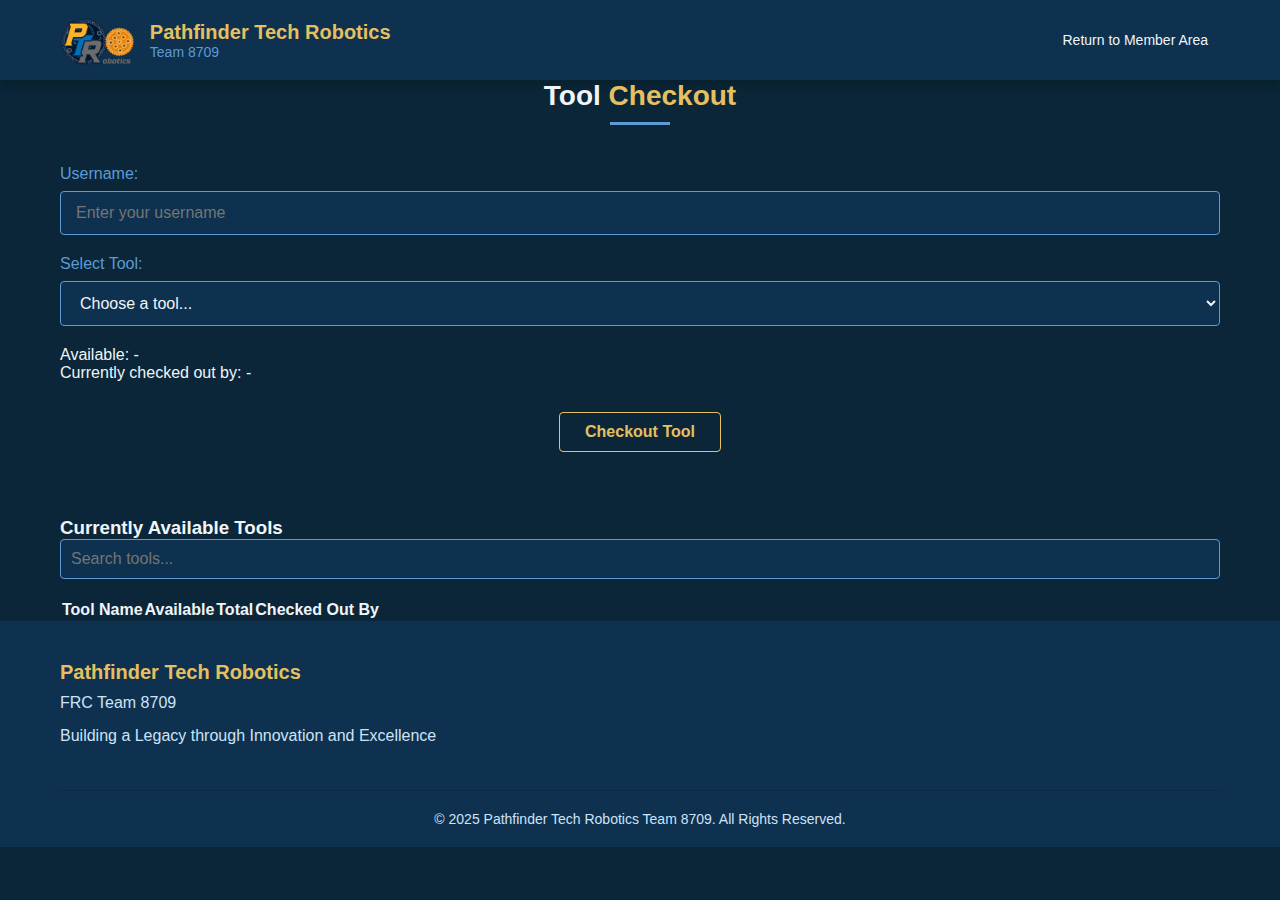
<file: tool-logout.html>
<!DOCTYPE html>
<html lang="en">
<head>
    <meta charset="UTF-8">
    <meta name="viewport" content="width=device-width, initial-scale=1.0">
    <title>Tool Checkout - Pathfinder Tech Robotics</title>
    <link rel="icon" href="../ptrlogo.ico" type="image/x-icon">
    <link rel="stylesheet" href="./member-login.css">
    <link rel="stylesheet" href="./tool-logout.css">
</head>
<body>
    <header>
        <div class="container header-content">
            <div class="logo-container">
                <img src="../ptrlogo.ico" alt="Team Logo" class="logo-img">
                <div class="logo-text">
                    <h1>Pathfinder Tech Robotics</h1>
                    <p>Team 8709</p>
                </div>
            </div>
            
            <nav>
                <ul>
                    <li><a href="member-area.html">Return to Member Area</a></li>
                </ul>
            </nav>
        </div>
    </header>

    <section class="tool-section">
        <div class="container">
            <h2 class="section-title">Tool <span>Checkout</span></h2>
            
            <div class="tool-container">
                <div class="tool-checkout-form">
                    <div class="form-group">
                        <label for="username">Username:</label>
                        <input type="text" id="username" name="username" placeholder="Enter your username">
                    </div>
                    
                    <div class="form-group">
                        <label for="toolSelect">Select Tool:</label>
                        <select id="toolSelect" name="toolSelect">
                            <option value="">Choose a tool...</option>
                        </select>
                    </div>

                    <div class="tool-info" id="toolInfo">
                        <p>Available: <span id="toolAvailable">-</span></p>
                        <p>Currently checked out by: <span id="toolCheckedOut">-</span></p>
                    </div>
                    
                    <div class="form-actions">
                        <button id="checkoutButton" class="btn">Checkout Tool</button>
                    </div>
                    
                    <div id="checkoutError" class="error-message"></div>
                </div>

                <div class="tool-list">
                    <h3>Currently Available Tools</h3>
                    <div class="search-container">
                        <input type="text" id="toolSearchInput" placeholder="Search tools..." class="search-input">
                    </div>
                    <table id="toolTable">
                        <thead>
                            <tr>
                                <th>Tool Name</th>
                                <th>Available</th>
                                <th>Total</th>
                                <th>Checked Out By</th>
                            </tr>
                        </thead>
                        <tbody id="toolTableBody"></tbody>
                    </table>
                </div>
            </div>
        </div>
    </section>

    <footer>
        <div class="container">
            <div class="footer-content">
                <div class="footer-logo">
                    <h2>Pathfinder Tech Robotics</h2>
                    <p>FRC Team 8709</p>
                    <p>Building a Legacy through Innovation and Excellence</p>
                </div>
            </div>
            <div class="footer-bottom">
                <p>&copy; 2025 Pathfinder Tech Robotics Team 8709. All Rights Reserved.</p>
            </div>
        </div>
    </footer>
    
    <script src="tool-logout.js"></script>
</body>
</html>
</file>
<file: member-login.css>
::-webkit-scrollbar {
    display: none;
}

* {
    margin: 0;
    padding: 0;
    box-sizing: border-box;
    font-family: 'Arial', sans-serif;
    /* Prevent text selection */
    -webkit-user-select: none;
    -moz-user-select: none;
    -ms-user-select: none;
    user-select: none;
}

/* Add smooth scrolling behavior to the entire page */
html {
    scroll-behavior: smooth;
}

body {
    background-color: #0a2638;
    color: #f0f5f9;
}

.container {
    max-width: 1200px;
    margin: 0 auto;
    padding: 0 20px;
}

/* Header styles */
header {
    background-color: #0d314e;
    padding: 15px 0;
    box-shadow: 0 4px 10px rgba(0,0,0,0.2);
}

.header-content {
    display: flex;
    justify-content: space-between;
    align-items: center;
}

.logo-container {
    display: flex;
    align-items: center;
}

.logo-img {
    width: auto;
    height: 50px;
    margin-right: 15px;
}

.logo-text h1 {
    font-size: 20px;
    font-weight: bold;
    color: #e6c060;
}

.logo-text p {
    color: #5c9bd6;
    font-size: 14px;
}

nav ul {
    display: flex;
    list-style: none;
    flex-wrap: wrap;
}

nav ul li {
    margin-left: 5px;
}

nav ul li a {
    color: #f0f5f9;
    text-decoration: none;
    font-size: 14px;
    padding: 8px 12px;
    border-radius: 4px;
    transition: all 0.2s;
}

nav ul li a:hover {
    background-color: #5c9bd6;
    color: #f0f5f9;
}

/* Login Section */
.login-section {
    padding: 80px 0;
    background-color: #0a2638;
    min-height: calc(100vh - 200px);
    display: flex;
    align-items: center;
}

.section-title {
    text-align: center;
    font-size: 28px;
    margin-bottom: 40px;
    color: #f0f5f9;
    position: relative;
}

.section-title span {
    color: #e6c060;
}

.section-title:after {
    content: '';
    display: block;
    width: 60px;
    height: 3px;
    background-color: #5c9bd6;
    margin: 10px auto 0;
}

.login-container {
    max-width: 500px;
    margin: 0 auto;
    background-color: #103a5a;
    border-radius: 5px;
    padding: 30px;
    box-shadow: 0 4px 15px rgba(0,0,0,0.2);
    border-left: 4px solid #e6c060;
}

.form-group {
    margin-bottom: 20px;
}

.form-group label {
    display: block;
    margin-bottom: 8px;
    color: #5c9bd6;
    font-size: 16px;
}

.form-group input,
.form-group select {
    width: 100%;
    padding: 12px 15px;
    background-color: #0d314e;
    border: 1px solid #5c9bd6;
    border-radius: 4px;
    color: #f0f5f9;
    font-size: 16px;
}

.form-group input:focus,
.form-group select:focus {
    outline: none;
    border-color: #e6c060;
}

.form-actions {
    margin-top: 30px;
    text-align: center;
}

.btn {
    display: inline-block;
    background-color: transparent;
    color: #e6c060;
    padding: 10px 25px;
    border-radius: 4px;
    text-decoration: none;
    font-weight: bold;
    border: 1px solid #e6c060;
    transition: all 0.2s;
    cursor: pointer;
    font-size: 16px;
}

.btn:hover {
    background-color: #e6c060;
    color: #0a2638;
    transform: translateY(-2px);
}

.error-message {
    color: #ff6b6b;
    margin-top: 15px;
    text-align: center;
    font-size: 14px;
    min-height: 20px;
}

.forgot-password {
    margin-top: 25px;
    text-align: center;
    color: #cde3f9;
    font-size: 14px;
}

/* Footer */
footer {
    background-color: #0d314e;
    padding: 40px 0 20px;
}

.footer-content {
    display: grid;
    grid-template-columns: repeat(auto-fit, minmax(200px, 1fr));
    gap: 30px;
}

.footer-logo h2 {
    font-size: 20px;
    margin-bottom: 10px;
    color: #e6c060;
}

.footer-logo p {
    color: #cde3f9;
    margin-bottom: 15px;
}

.footer-links h3 {
    font-size: 16px;
    margin-bottom: 15px;
    color: #5c9bd6;
    position: relative;
}

.footer-links h3:after {
    content: '';
    display: block;
    width: 30px;
    height: 2px;
    background-color: #e6c060;
    margin-top: 8px;
}

.footer-links ul {
    list-style: none;
}

.footer-links ul li {
    margin-bottom: 8px;
}

.footer-links ul li a {
    color: #cde3f9;
    text-decoration: none;
    transition: all 0.2s;
}

.footer-links ul li a:hover {
    color: #e6c060;
}

.footer-bottom {
    text-align: center;
    padding-top: 20px;
    margin-top: 30px;
    border-top: 1px solid #0c2b43;
    color: #cde3f9;
    font-size: 14px;
}

/* Allow text selection only in specific areas */
input, select {
    -webkit-user-select: text;
    -moz-user-select: text;
    -ms-user-select: text;
    user-select: text;
}

@media (max-width: 768px) {
    .header-content {
        flex-direction: column;
        text-align: center;
    }
    
    .logo-container {
        margin-bottom: 15px;
        justify-content: center;
    }
    
    nav ul {
        justify-content: center;
        margin-top: 10px;
    }
    
    nav ul li {
        margin: 3px;
    }
    
    .login-container {
        padding: 20px;
    }
}
</file>
<file: tool-logout.css>
.tool-checkout-form {
    margin-bottom: 30px;
}

.tool-list {
    margin-top: 20px;
}

.tool-item {
    background-color: #103a5a;
    border-radius: 5px;
    margin-bottom: 15px;
    padding: 15px;
    border-left: 4px solid #5c9bd6;
}

.tool-name {
    color: #e6c060;
    font-size: 18px;
    margin-bottom: 10px;
}

.tool-details {
    color: #cde3f9;
    font-size: 14px;
    margin-bottom: 5px;
}

.checkout-button {
    background-color: #5c9bd6;
    color: #fff;
    border: none;
    padding: 8px 15px;
    border-radius: 4px;
    cursor: pointer;
    margin-top: 10px;
    transition: all 0.2s;
}

.checkout-button:hover {
    background-color: #4a8ac4;
}

.search-container {
    margin-bottom: 20px;
}

.search-input {
    width: 100%;
    padding: 10px;
    background-color: #0d314e;
    border: 1px solid #5c9bd6;
    border-radius: 4px;
    color: #fff;
    font-size: 16px;
}

.search-input:focus {
    outline: none;
    border-color: #e6c060;
}

.status-message {
    padding: 10px;
    margin: 10px 0;
    border-radius: 4px;
}

.success {
    background-color: rgba(92, 155, 214, 0.1);
    color: #5c9bd6;
    border-left: 4px solid #5c9bd6;
}

.error {
    background-color: rgba(224, 82, 99, 0.1);
    color: #e05263;
    border-left: 4px solid #e05263;
}
</file>
